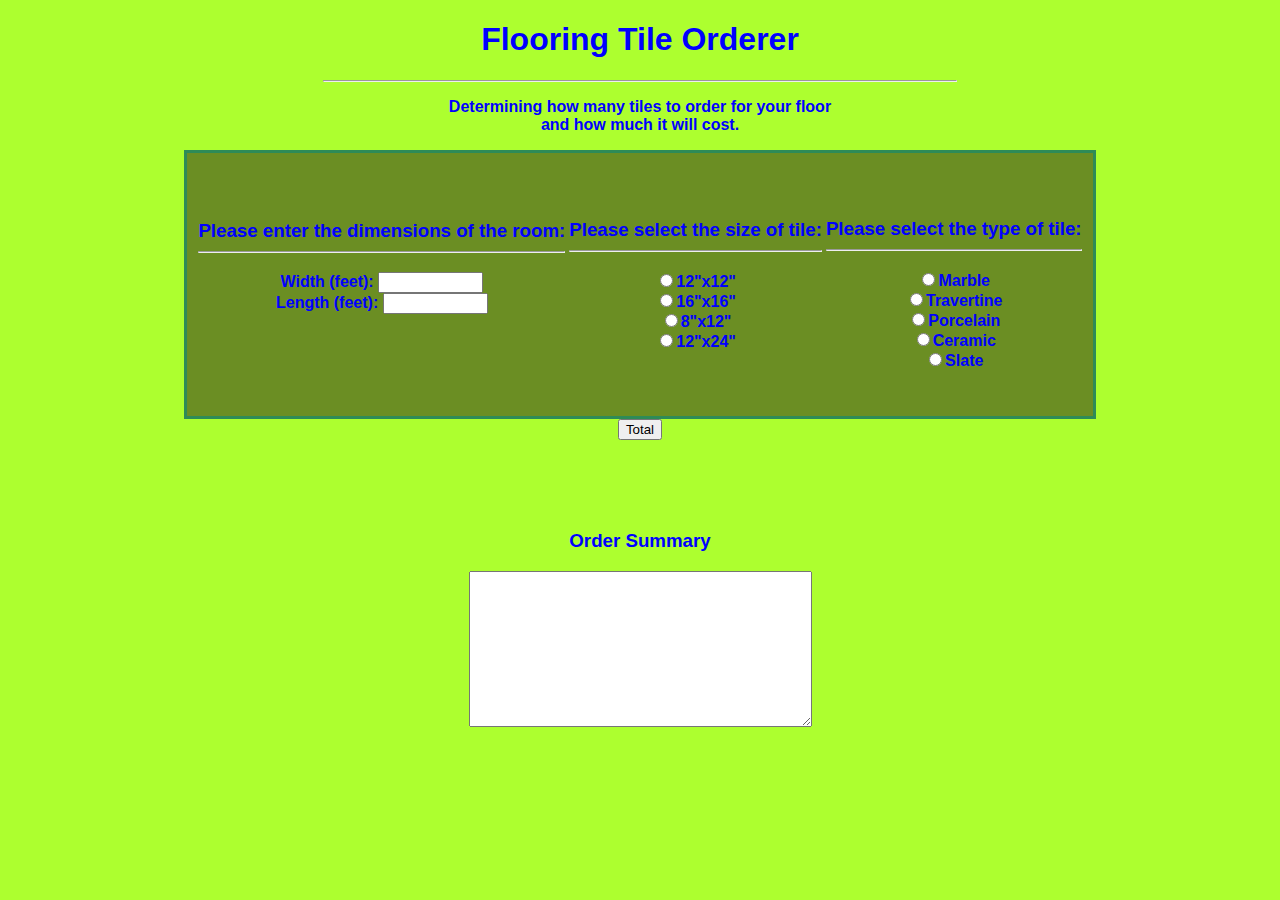
<file: flooring.html>
<!DOCTYPE html>
<html>
  <head> 
    <meta http-equiv="Content-Type" content="text/html; charset=utf-8"/>
    <title>Flooring Tile Orderer</title> 
    <style type="text/css">
        body {background-color : greenyellow; color : blue; font-family : helvetica; text-align : center}
        table {margin-left : auto; margin-right : auto; text-align : center; background-color : olivedrab; border-style : solid; border-color : seagreen; border-width : medium; padding : 8px }
    </style>
       
    <script type="text/javascript" src="./JS/flooring.js"></script>
  </head> 
  <body onload="loadParameters()"> 
    <h1 style="color : blue">Flooring Tile Orderer</h1> 
    <hr style="width : 50%; color : mintcream  "/> 
    <p><b>Determining how many tiles to order for your floor<br /> 
          and how much it will cost.</b></p> 
    <form name="orderForm">
      <table>
        <tr>
          <td>
            <h3>Please enter the dimensions of the room:<hr></h3>
            <label for="width_label"><strong>Width (feet):</strong></label>
            <input type="text" name="width_text" size="10"><br/>
            <label for="length_label"><strong>Length (feet):</strong></label>
            <input type="text" name="length_text" size="10"><br/><br/><br/><br/>
          </td>
          <td>
            <br/><br/><h3>Please select the size of tile:<hr></h3>
            <input type="radio"	name="size_select" value="12 x 12 Square"><strong>12"x12"</strong><br/>
            <input type="radio" name="size_select" value="16 x 16 Square"><strong>16"x16"</strong><br/>
            <input type="radio" name="size_select" value="8 x 12 Rectangle"><strong>8"x12"</strong><br/>
            <input type="radio" name="size_select" value="12 x 24 Rectangle"><strong>12"x24"</strong><br/><br/><br/><br/>
          </td>
          <td>
            <h3>Please select the type of tile:<hr></h3>
            <input type="radio"	name="type_select" value="Marble"><strong>Marble</strong><br/>
            <input type="radio" name="type_select" value="Travertine"><strong>Travertine</strong><br/>
            <input type="radio" name="type_select" value="Porcelain"><strong>Porcelain</strong><br/>
            <input type="radio" name="type_select" value="Ceramic"><strong>Ceramic</strong><br/>
            <input type="radio" name="type_select" value="Slate"><strong>Slate</strong>
          </td>
        </tr>
      </table>
      <input type="button" value="Total" onClick=myTotal(document)>
    </form>

    <br/><br/><br/><br/>
			<form name="orderConfirm">
				<center>
					<h3>Order Summary</h3>
					<textarea cols="40" rows="10" name=order_text></textarea>
			   </center>
		<br/><br/><br/><br/>
  </body> 
</html>
</file>
